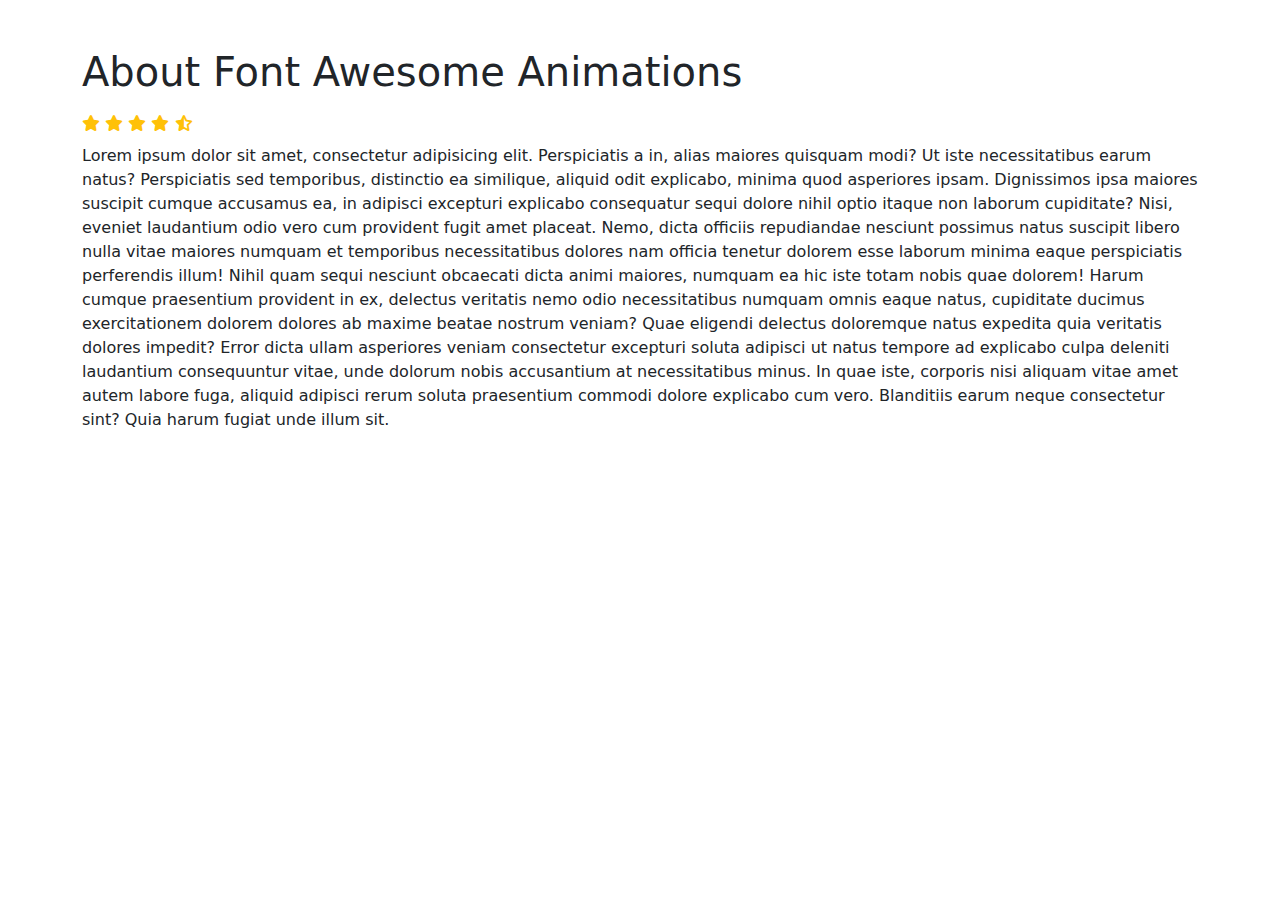
<file: src/fa-demo/index.html>
<!DOCTYPE html>
<html lang="en">
<head>
    <meta charset="UTF-8">
    <meta name="viewport" content="width=device-width, initial-scale=1.0">
    <title>About Font Awesome Animation</title>

    <!-- Подключаем CSS часть Bootstrap 5 -->
    <link rel="stylesheet" href="./assets/css/bootstrap.min.css">

    <!-- Подключаем CSS часть Font Awesome -->
    <link rel="stylesheet" href="./assets/css/all.min.css">

</head>
<body>
    
    <div class="container mt-5">

        <h1 class='my-3'>About Font Awesome Animations</h1>

        <div class="text-warning mb-2">
            <i class="fas fa-star"></i>
            <i class="fas fa-star"></i>
            <i class="fas fa-star"></i>
            <i class="fas fa-star"></i>
            <i class="fas fa-star-half-alt"></i>
        </div>

        <p>Lorem ipsum dolor sit amet, consectetur adipisicing elit. Perspiciatis a in, alias maiores quisquam modi? Ut iste necessitatibus earum natus? Perspiciatis sed temporibus, distinctio ea similique, aliquid odit explicabo, minima quod asperiores ipsam. Dignissimos ipsa maiores suscipit cumque accusamus ea, in adipisci excepturi explicabo consequatur sequi dolore nihil optio itaque non laborum cupiditate? Nisi, eveniet laudantium odio vero cum provident fugit amet placeat. Nemo, dicta officiis repudiandae nesciunt possimus natus suscipit libero nulla vitae maiores numquam et temporibus necessitatibus dolores nam officia tenetur dolorem esse laborum minima eaque perspiciatis perferendis illum! Nihil quam sequi nesciunt obcaecati dicta animi maiores, numquam ea hic iste totam nobis quae dolorem! Harum cumque praesentium provident in ex, delectus veritatis nemo odio necessitatibus numquam omnis eaque natus, cupiditate ducimus exercitationem dolorem dolores ab maxime beatae nostrum veniam? Quae eligendi delectus doloremque natus expedita quia veritatis dolores impedit? Error dicta ullam asperiores veniam consectetur excepturi soluta adipisci ut natus tempore ad explicabo culpa deleniti laudantium consequuntur vitae, unde dolorum nobis accusantium at necessitatibus minus. In quae iste, corporis nisi aliquam vitae amet autem labore fuga, aliquid adipisci rerum soluta praesentium commodi dolore explicabo cum vero. Blanditiis earum neque consectetur sint? Quia harum fugiat unde illum sit.</p>

    </div>

</body>
</html>
</file>
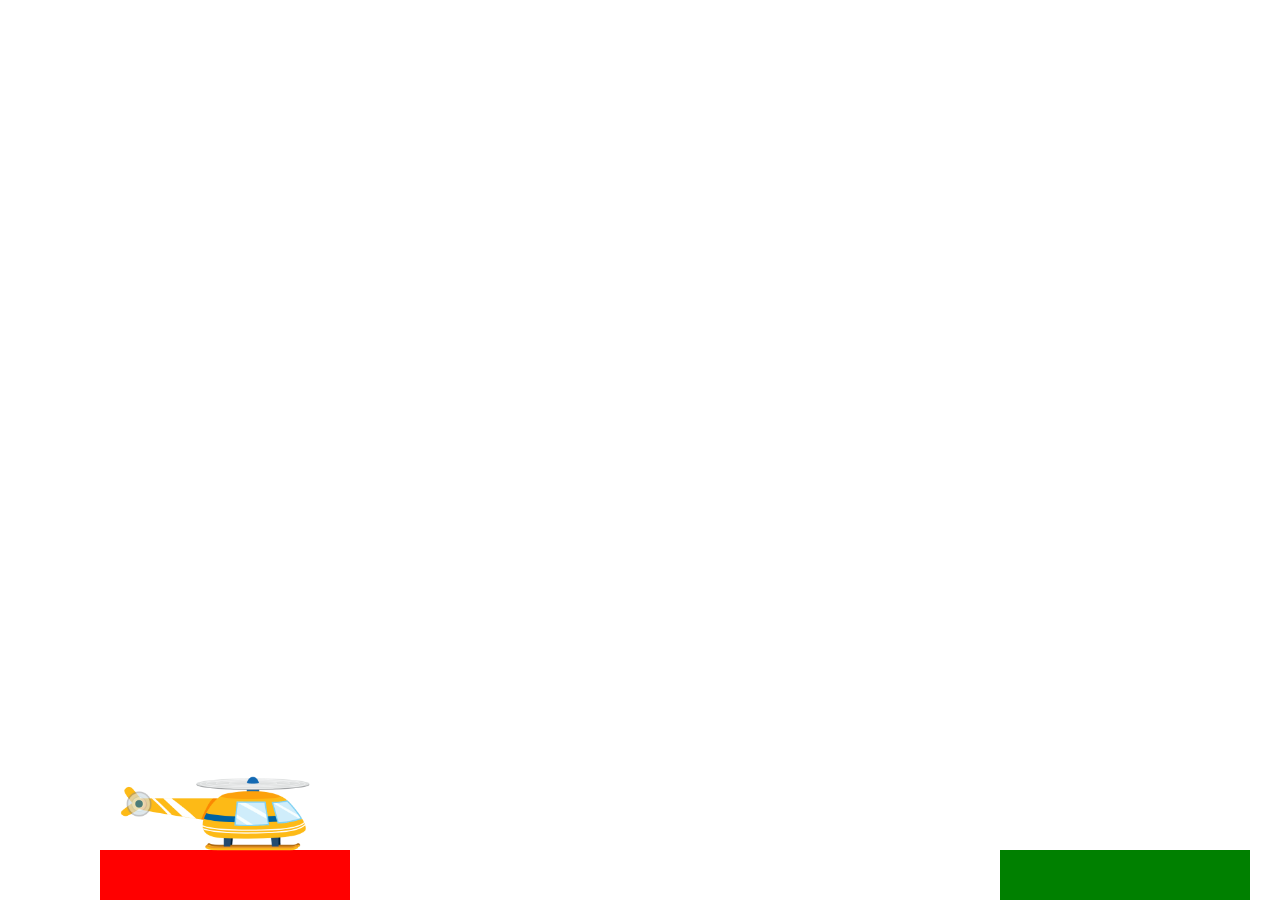
<file: src/helicopter-template/index.html>
<!DOCTYPE html>
<html lang="en">
	<head>
		<meta charset="UTF-8">
		<meta name="viewport" content="width=device-width, initial-scale=1.0">
		<title>CSS Animation</title>
		<link rel="stylesheet" href="./assets/css/style.css">
		
	</head>
	<body>
		<div id="position-a"></div>
		<div id="position-b"></div>
		<img src="./assets/images/helicopter.png" id="heli">
	</body>
</html>
</file>
<file: src/helicopter-template/assets/css/style.css>
#position-a{
    width: 250px;
    height: 50px;
    background-color: red;
    position: absolute;
    bottom: 0px;
    left: 100px;
}	

#position-b{
    width: 250px;
    height: 50px;
    background-color: green;
    position: absolute;
    bottom: 0px;
    left: 1000px;
}

#heli {
    width: 200px;
    position: absolute;
    bottom: 40px;
    left: 115px;
}
</file>
